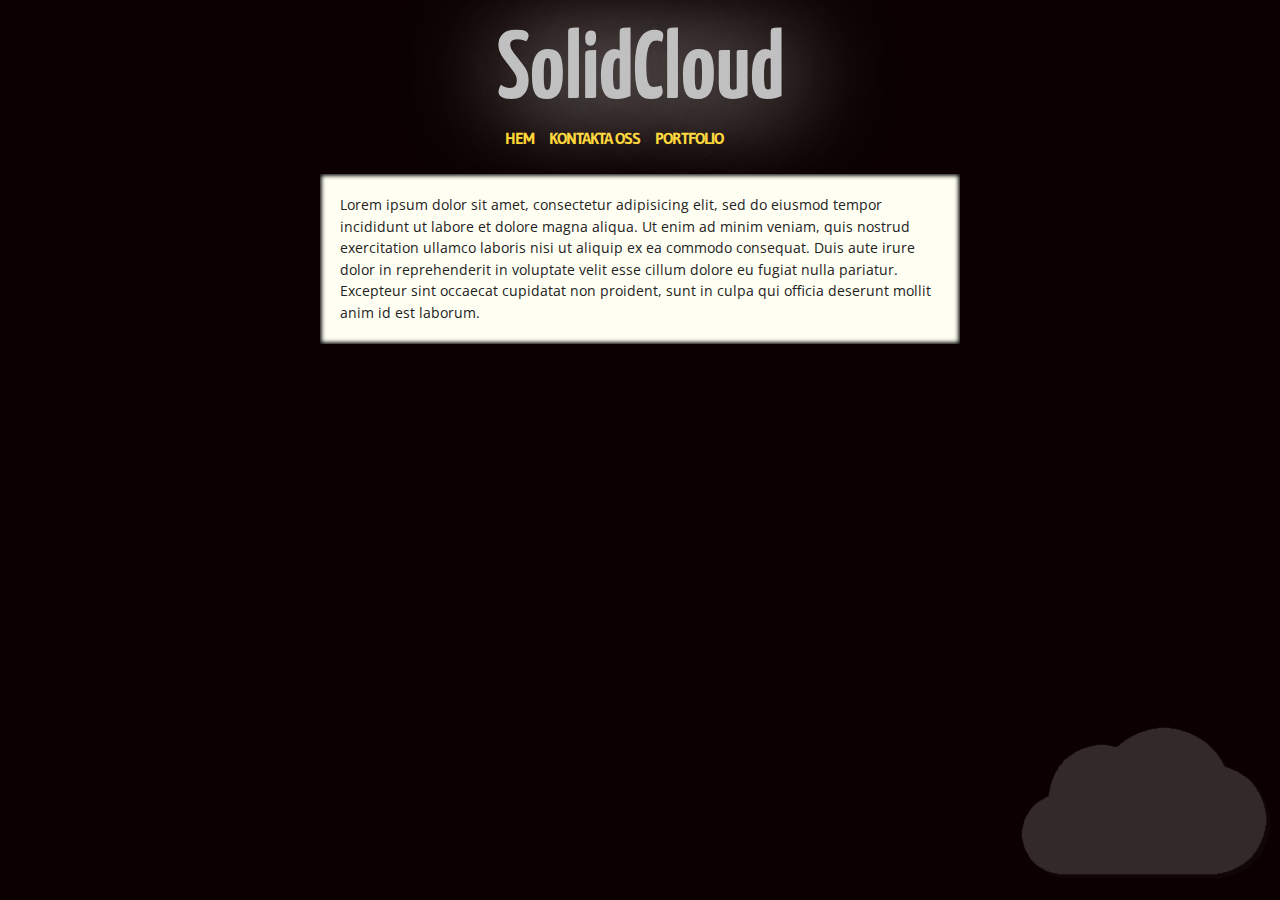
<file: index.html>
<!DOCTYPE html>
<!--[if lt IE 7]> <html class="no-js ie6 oldie" lang="en"> <![endif]-->
<!--[if IE 7]>    <html class="no-js ie7 oldie" lang="en"> <![endif]-->
<!--[if IE 8]>    <html class="no-js ie8 oldie" lang="en"> <![endif]-->
<!--[if gt IE 8]><!--> <html class="no-js" lang="en"> <!--<![endif]-->
<head>
	<meta charset="utf-8">
	<meta http-equiv="X-UA-Compatible" content="IE=edge,chrome=1">

	<title>SolidCloud</title>
	<meta name="description" content="Webbyrå med siktet mot framtiden!">
	<meta name="author" content="Johan Lindskogen">

	<meta name="viewport" content="width=device-width,initial-scale=1">

	<link rel="stylesheet" href="css/style.css">
	<link href="http://fonts.googleapis.com/css?family=Yanone+Kaffeesatz|Gudea|Open+Sans" rel="stylesheet" type="text/css">

	<script src="js/libs/modernizr-2.0.6.min.js"></script>
</head>
<body>

<div id="container">
	<header class="clearfix">
		<h1>SolidCloud</h1>
		<ul class="nav">
			<li><a href="/">Hem</a></li>
			<li><a href="/">Kontakta oss</a></li>
			<li><a href="/">Portfolio</a></li>
		</ul>
	</header>
	<div id="main" role="main">
		Lorem ipsum dolor sit amet, consectetur adipisicing elit, sed do eiusmod
		tempor incididunt ut labore et dolore magna aliqua. Ut enim ad minim veniam,
		quis nostrud exercitation ullamco laboris nisi ut aliquip ex ea commodo
		consequat. Duis aute irure dolor in reprehenderit in voluptate velit esse
		cillum dolore eu fugiat nulla pariatur. Excepteur sint occaecat cupidatat non
		proident, sunt in culpa qui officia deserunt mollit anim id est laborum.
	</div>
	<footer>

	</footer>
</div> <!--! end of #container -->

<script src="http://ajax.googleapis.com/ajax/libs/jquery/1.7.1/jquery.min.js"></script>
<script>window.jQuery || document.write('<script src="js/libs/jquery-1.7.1.min.js"><\/script>')</script>

<!--[if lt IE 7 ]>
	<script src="//ajax.googleapis.com/ajax/libs/chrome-frame/1.0.2/CFInstall.min.js"></script>
	<script>window.attachEvent("onload",function(){CFInstall.check({mode:"overlay"})})</script>
<![endif]-->

</body>
</html>
</file>
<file: css/style.css>
/*
 * HTML5 Boilerplate
 *
 * What follows is the result of much research on cross-browser styling.
 * Credit left inline and big thanks to Nicolas Gallagher, Jonathan Neal,
 * Kroc Camen, and the H5BP dev community and team.
 */


/* =============================================================================
   HTML5 element display
   ========================================================================== */

article, aside, details, figcaption, figure, footer, header, hgroup, nav, section { display: block; }
audio[controls], canvas, video { display: inline-block; *display: inline; *zoom: 1; }


/* =============================================================================
   Base
   ========================================================================== */

/*
 * 1. Correct text resizing oddly in IE6/7 when body font-size is set using em units
 *    http://clagnut.com/blog/348/#c790
 * 2. Force vertical scrollbar in non-IE
 * 3. Remove Android and iOS tap highlight color to prevent entire container being highlighted
 *    www.yuiblog.com/blog/2010/10/01/quick-tip-customizing-the-mobile-safari-tap-highlight-color/
 * 4. Prevent iOS text size adjust on device orientation change, without disabling user zoom
 *    www.456bereastreet.com/archive/201012/controlling_text_size_in_safari_for_ios_without_disabling_user_zoom/
 */

html { font-size: 100%; overflow-y: scroll; -webkit-overflow-scrolling: touch; -webkit-tap-highlight-color: rgba(0,0,0,0); -webkit-text-size-adjust: 100%; -ms-text-size-adjust: 100%; }

body { margin: 0; font-size: 16px; line-height: 1.5; }

body, button, input, select, textarea { font-family: "Open Sans", sans-serif; color: #222; }

/* 
 * These selection declarations have to be separate
 * No text-shadow: twitter.com/miketaylr/status/12228805301
 * Also: hot pink!
 */

::-moz-selection { background: #fe57a1; color: #fff; text-shadow: none; }
::selection { background: #fe57a1; color: #fff; text-shadow: none; }


/* =============================================================================
   Links
   ========================================================================== */

a { color: #00e; }
a:visited { color: #551a8b; }
a:focus { outline: thin dotted; }

/* Improve readability when focused and hovered in all browsers: people.opera.com/patrickl/experiments/keyboard/test */
a:hover, a:active { outline: 0; }


/* =============================================================================
   Typography
   ========================================================================== */

abbr[title] { border-bottom: 1px dotted; }

b, strong { font-weight: bold; }

blockquote { margin: 1em 40px; }

dfn { font-style: italic; }

hr { display: block; height: 1px; border: 0; border-top: 1px solid #ccc; margin: 1em 0; padding: 0; }

ins { background: #ff9; color: #000; text-decoration: none; }

mark { background: #ff0; color: #000; font-style: italic; font-weight: bold; }

/* Redeclare monospace font family: en.wikipedia.org/wiki/User:Davidgothberg/Test59 */
pre, code, kbd, samp { font-family: monospace, monospace; _font-family: 'courier new', monospace; font-size: 1em; }

/* Improve readability of pre-formatted text in all browsers */
pre { white-space: pre; white-space: pre-wrap; word-wrap: break-word; }

q { quotes: none; }
q:before, q:after { content: ""; content: none; }

small { font-size: 85%; }

/* Position subscript and superscript content without affecting line-height: gist.github.com/413930 */
sub, sup { font-size: 75%; line-height: 0; position: relative; vertical-align: baseline; }
sup { top: -0.5em; }
sub { bottom: -0.25em; }


/* =============================================================================
   Lists
   ========================================================================== */

ul, ol { margin: 1em 0; padding: 0 0 0 40px; }
dd { margin: 0 0 0 40px; }
nav ul, nav ol { list-style: none; margin: 0; padding: 0; }


/* =============================================================================
   Embedded content
   ========================================================================== */

/*
 * Improve image quality when scaled in IE7
 * code.flickr.com/blog/2008/11/12/on-ui-quality-the-little-things-client-side-image-resizing/
 */

img { border: 0; -ms-interpolation-mode: bicubic; }

/*
 * Correct overflow displayed oddly in IE9 
 */

svg:not(:root) {
    overflow: hidden;
}


/* =============================================================================
   Figures
   ========================================================================== */

figure { margin: 0; }


/* =============================================================================
   Forms
   ========================================================================== */

form { margin: 0; }
fieldset { border: 0; margin: 0; padding: 0; }

/* 
 * 1. Correct color not inheriting in IE6/7/8/9 
 * 2. Correct alignment displayed oddly in IE6/7 
 */

legend { border: 0; *margin-left: -7px; padding: 0; }

/* Indicate that 'label' will shift focus to the associated form element */
label { cursor: pointer; }

/*
 * 1. Correct font-size not inheriting in all browsers
 * 2. Remove margins in FF3/4 S5 Chrome
 * 3. Define consistent vertical alignment display in all browsers
 */

button, input, select, textarea { font-size: 100%; margin: 0; vertical-align: baseline; *vertical-align: middle; }

/*
 * 1. Define line-height as normal to match FF3/4 (set using !important in the UA stylesheet)
 * 2. Correct inner spacing displayed oddly in IE6/7
 */

button, input { line-height: normal; *overflow: visible; }

/*
 * 1. Display hand cursor for clickable form elements
 * 2. Allow styling of clickable form elements in iOS
 */

button, input[type="button"], input[type="reset"], input[type="submit"] { cursor: pointer; -webkit-appearance: button; }

/*
 * Consistent box sizing and appearance
 */

input[type="checkbox"], input[type="radio"] { box-sizing: border-box; }
input[type="search"] { -moz-box-sizing: content-box; -webkit-box-sizing: content-box; box-sizing: content-box; }

/* 
 * Remove inner padding and border in FF3/4
 * www.sitepen.com/blog/2008/05/14/the-devils-in-the-details-fixing-dojos-toolbar-buttons/ 
 */

button::-moz-focus-inner, input::-moz-focus-inner { border: 0; padding: 0; }

/* Remove default vertical scrollbar in IE6/7/8/9 */
textarea { overflow: auto; vertical-align: top; }

/* Colors for form validity */
input:valid, textarea:valid {  }
input:invalid, textarea:invalid { background-color: #f0dddd; }


/* =============================================================================
   Tables
   ========================================================================== */

table { border-collapse: collapse; border-spacing: 0; }


/* =============================================================================
   Primary styles
   Author: Johan Lindskogen
   ========================================================================== */


body {
      background: #0C0000;
}
header {
  padding-bottom: 20px;
}
h1 {
  text-align: center;
  margin: 0px;
  font-size: 6em;
  color: #c0c0c0;
  font-family: "Yanone Kaffeesatz", sans-serif;
  text-shadow: 5px 5px 100px #eee;
}
.nav {
  padding:0;
  margin: -20px auto 30px auto;
  width: 300px;
  list-style: none;
  text-transform: uppercase;
}
.nav li:last-child a {
  margin-right: 0;
}
.nav li:first-child a {
  margin-left: 10px;
}
.nav li a {
  margin-right: 5px;
  float: left;
  letter-spacing: -1px;
  font-family: "Gudea", sans-serif;
  font-weight: bold;
  padding: 2px 5px;
  display: inline;
  color: #FFD526;
  text-decoration: none;
}
.nav li a:hover {
  color: #0C0000;
  background: #FFD526;
}
footer {
  opacity: 0.2;
  position: absolute;
  bottom: 0px;
  right: 0px;
  height: 200px;
  width: 400px;
  background: url(../cloud-gray.png) no-repeat right;
}
#main {
  background: #FEFEF2;
  width: 600px;
  margin: 0 auto;
  padding: 20px 20px;
  font-size: 0.9em;
  box-shadow: inset  1px  1px 5px #000,
              inset -1px -1px 5px #000;
}






/* =============================================================================
   Non-semantic helper classes
   Please define your styles before this section.
   ========================================================================== */

/* For image replacement */
.ir { display: block; text-indent: -999em; overflow: hidden; background-repeat: no-repeat; text-align: left; direction: ltr; }
.ir br { display: none; }

/* Hide for both screenreaders and browsers:
   css-discuss.incutio.com/wiki/Screenreader_Visibility */
.hidden { display: none; visibility: hidden; }

/* Hide only visually, but have it available for screenreaders: by Jon Neal.
  www.webaim.org/techniques/css/invisiblecontent/  &  j.mp/visuallyhidden */
.visuallyhidden { border: 0; clip: rect(0 0 0 0); height: 1px; margin: -1px; overflow: hidden; padding: 0; position: absolute; width: 1px; }

/* Extends the .visuallyhidden class to allow the element to be focusable when navigated to via the keyboard: drupal.org/node/897638 */
.visuallyhidden.focusable:active, .visuallyhidden.focusable:focus { clip: auto; height: auto; margin: 0; overflow: visible; position: static; width: auto; }

/* Hide visually and from screenreaders, but maintain layout */
.invisible { visibility: hidden; }

/* Contain floats: nicolasgallagher.com/micro-clearfix-hack/ */ 
.clearfix:before, .clearfix:after { content: ""; display: table; }
.clearfix:after { clear: both; }
.clearfix { zoom: 1; }



/* =============================================================================
   PLACEHOLDER Media Queries for Responsive Design.
   These override the primary ('mobile first') styles
   Modify as content requires.
   ========================================================================== */

@media only screen and (min-width: 480px) {
  /* Style adjustments for viewports 480px and over go here */

}

@media only screen and (min-width: 768px) {
  /* Style adjustments for viewports 768px and over go here */

}


/* =============================================================================
   Print styles.
   Inlined to avoid required HTTP connection: www.phpied.com/delay-loading-your-print-css/
   ========================================================================== */
 
@media print {
  * { background: transparent !important; color: black !important; text-shadow: none !important; filter:none !important; -ms-filter: none !important; } /* Black prints faster: sanbeiji.com/archives/953 */
  a, a:visited { color: #444 !important; text-decoration: underline; }
  a[href]:after { content: " (" attr(href) ")"; }
  abbr[title]:after { content: " (" attr(title) ")"; }
  .ir a:after, a[href^="javascript:"]:after, a[href^="#"]:after { content: ""; }  /* Don't show links for images, or javascript/internal links */
  pre, blockquote { border: 1px solid #999; page-break-inside: avoid; }
  thead { display: table-header-group; } /* css-discuss.incutio.com/wiki/Printing_Tables */
  tr, img { page-break-inside: avoid; }
  img { max-width: 100% !important; }
  @page { margin: 0.5cm; }
  p, h2, h3 { orphans: 3; widows: 3; }
  h2, h3{ page-break-after: avoid; }
}
</file>
